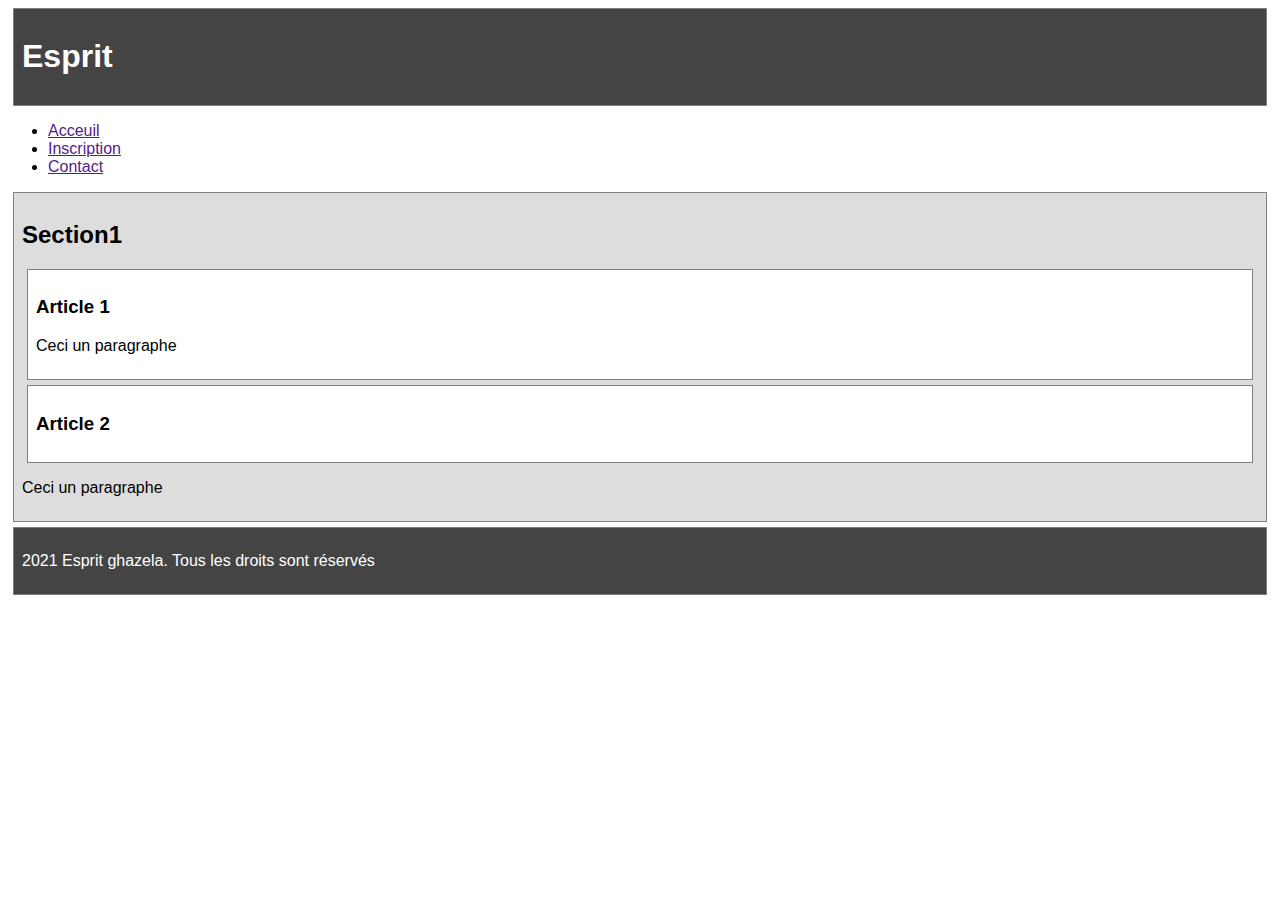
<file: exemple.html>
<!DOCTYPE html>
<html lang="fr">
<head>
    <meta charset="UTF-8">
    <meta name="viewport" content="width=device-width, initial-scale=1.0">
    <title>Exemple.html</title>
    <link rel="stylesheet" type="text/css" href="exemple.css">
</head>
<body>
    <div>
        <header>
            <h1>Esprit</h1>
        </header>
    </div>
    <div>
        <nav>
            <ul>
                <li><a href="">Acceuil</a></li>
                <li><a href="">Inscription</a></li>
                <li><a href="">Contact</a></li>
            </ul>    
        </nav>
    </div>    
    <div>
        <section>
            <h2>Section1</h2>
            <article>
                <tr>
                    <th>
                        <h3>Article 1</h3>
                    </th>
                    <p>Ceci un paragraphe</p>
                </tr>
            </article>
            <article>
                <tr>
                    <th>
                        <h3>Article 2</h3>
                    </th>
                </tr>
            </article>
            <p>Ceci un paragraphe</p>
        </section>
    </div>
</body>
<footer>
    <p>2021 Esprit ghazela. Tous les droits sont réservés</p>
</footer>
</html>
</file>
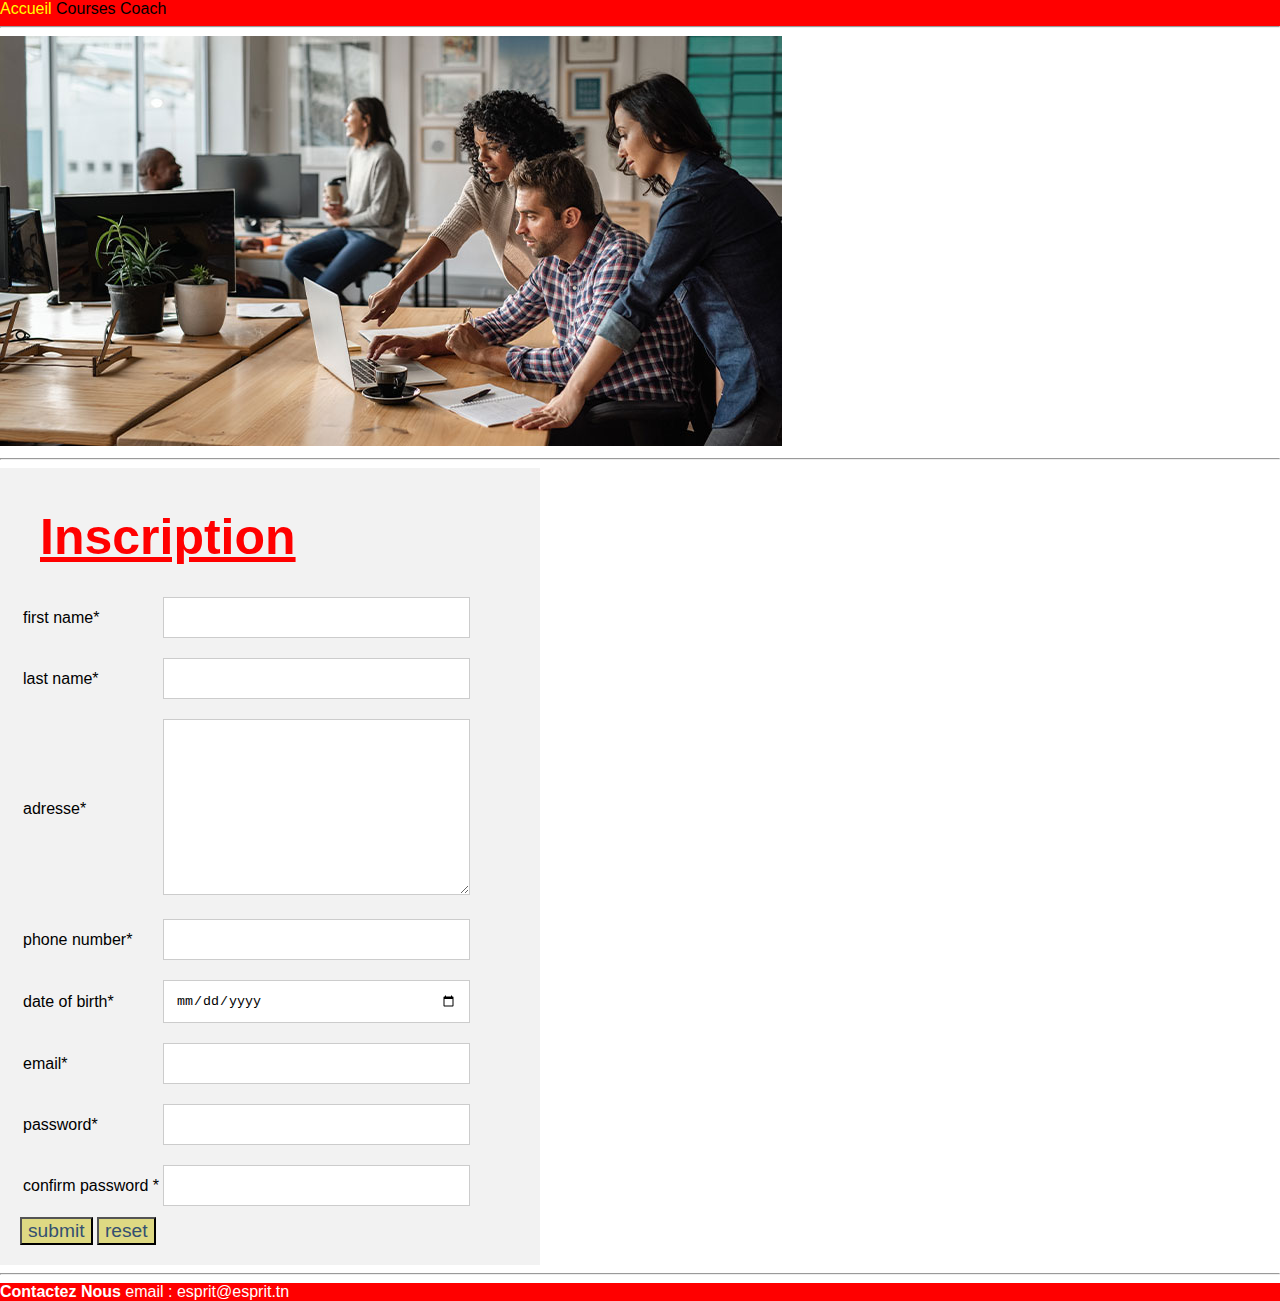
<file: inscription.html>
<!DOCTYPE html>
<html lang="fr">
<head>
    <!-- configurations -->
    <meta charset="utf-8">
    <title>accueil.html</title>
    <link rel="stylesheet" type="text/css" href="inscription.css">
</head>
<body>
    <header>
        <nav>
            <a href="" class="LienTitre">Accueil</a>
            <a href="" class="LienTitre">Courses</a>
            <a href="" class="LienTitre">Coach</a>
            <a href="inscription.html" class="LienTitre">Inscription</a>
        </nav>
        <hr>
    </header>
    <img src="img.jpg" alt="A group of people working in digital agency">
    <hr>
    <form id="form">
        <h1>Inscription</h1>
        <table>
            <tr>
                <td>first name*</td>
                <td><input type="text" minlength="3" title="champs obligatoire il doit contenir 3 caractère"></td>
            </tr>
            <tr>
                <td>last name*</td>
                <td><input type="text" required minlength="3" title="champs obligatoire il doit contenir 3 caractère"></td>
            </tr>
            <tr>
                <td>adresse*</td>
                <td><textarea name="" id="" cols="30" rows="10"></textarea></td>
            </tr>
            <tr>
                <td>phone number*</td>
                <td><input type="number" required pattern="[0-9]{8}" title="entrer un numéro valide"></td>
            </tr>
            <tr>
                <td>date of birth*</td>
                <td><input type="date"></td>
            </tr>
            <tr>
                <td>email*</td>
                <td><input type="email" required title="entrer un format valide"></td>
            </tr>
            <tr>
                <td>password*</td>
                <td><input type="password" required pattern="[a-zA-Z0-9]+" title="entrer un pass valide"></td>
            </tr>
            <tr>
                <td>confirm password *</td>
                <td><input type="password"></td>
            </tr>
        </table>
        <input type="submit" class="btn" value="submit">
        <input type="reset" class="btn" value="reset">
    </form>
    <hr>
    <footer>
        <strong>Contactez Nous</strong>
        <a href="mailto:esprit@esprit.tn" style="color: white;">email : esprit@esprit.tn</a>
    </footer>
</body>
</html>
</file>
<file: exemple.css>
body {
    font-family: Verdana, sans-serif;
  }
  
  header, footer, section, article {
    background-color: white;
    border: 1px solid grey;
    margin: 5px;
    padding: 8px;
  }
  
  header, footer {
    background-color: #444;
    color: white;
  }
  
  section {
    background-color: #ddd;
  }
</file>
<file: inscription.css>
/* Partie 1: La mise en forme de la page */

body {
    font-family: "Trebuchet MS", sans-serif;
    margin: 0;
}

/* Partie 2: La mise en forme de la partie header */

header {
    background-color: red;
    color: white;
}

.LienTitre {
    color: red;
}

.LienTitre:visited {
    color: black;
}

.LienTitre:hover {
    color: yellow;
}

.LienTitre:active {
    color: green;
}

a {
    text-decoration: none;
}

/* Partie 3: La mise en forme de la partie formulaire */

h1 {
    text-decoration: underline;
    color: red;
    font-size: 50px;
    padding: 10px;
    margin: 10px;
}

#form {
    width: 500px;
    padding: 20px;
    background-color: #f2f2f2;
}

.btn {
    background-color: #DED983;
    font-size: 1.2em;
    color: #345071;
    font-family: "Trebuchet MS", Verdana, sans-serif;
}

/* Partie 4: La mise en forme de la partie footer */

footer {
    background-color: red;
    color: white;
}
/* Partie 5: Les champs de notre formulaire */
#form input[type="text"],
#form input[type="number"],
#form input[type="date"],
#form input[type="email"],
#form input[type="password"],
#form textarea {
    width: 100%;
    margin: 8px 0;
    padding: 12px;
    border: 1px solid #ccc;
}
</file>
